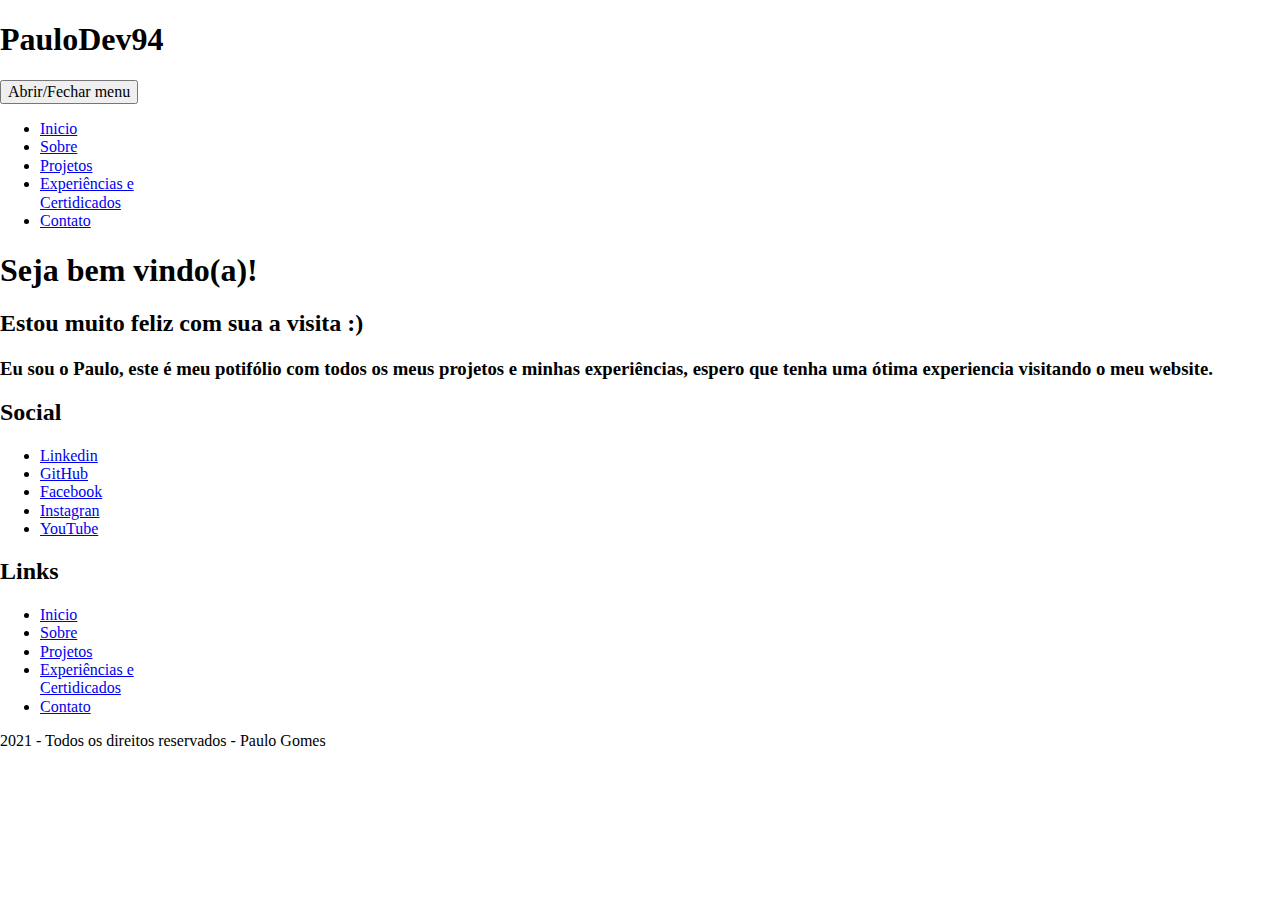
<file: portifolio/index.html>
<!DOCTYPE html>
<html lang="pt-br">
<head>
    <meta charset="UTF-8">
    <meta http-equiv="X-UA-Compatible" content="IE=edge">
    <meta name="viewport" content="width=device-width, initial-scale=1.0">
    <link rel="stylesheet" href="css/normalize.css">
    <title>Paulo Portifólio</title>
</head>
<body>
    <header class="cabecalho">
        <h1 class="logo">PauloDev94</h1> <!--Talvez mudar aqui-->
        <nav class="menu-principal">
            <button class="menu-principal__btn">Abrir/Fechar menu</button>
            <ul class="menu-principal__lista">
                <li><a class="menu-principal__item menu-principal__item--atual" href="index.html">Inicio</a></li>
                <li><a class="menu-principal__item" href="sobre.html">Sobre</a></li>
                <li><a class="menu-principal__item" href="projetos.html">Projetos</a></li>
                <li><a class="menu-principal__item" href="experiencia.html">Experiências e<br> Certidicados</a></a></li>
                <li><a class="menu-principal__item" href="contato.html">Contato</a></li>
            </ul>
        </nav>
    </header>
    <main>
        <header class="cabecalho-home">
            <h1 class="cabecalho-home__titulo">Seja bem vindo(a)!</h1>
            <h2 class="cabecalho-home__titulo">Estou muito feliz com sua a visita :)</h2>
            <h3>Eu sou o Paulo, este é meu potifólio com todos os meus projetos e minhas experiências, espero que tenha uma ótima experiencia visitando o meu website.</h3>
        </header>
 
    <footer class="rodape">
        <div class="rodape__linha-1">
            <div class="rodape__coluna">
                <h2 class="rodape__titulo">Social</h2>
                <ul class="rodape__lista-links">
                    <li><a class="rodape__lista-links__item" href="https://www.linkedin.com/in/paulo-gomes-5385ba17a/" target="_blank">Linkedin</a></li>
                    <li><a class="rodape__lista-links__item" href="https://github.com/paulo9405" target="_blank">GitHub</a></li>
                    <li><a class="rodape__lista-links__item" href="https://www.facebook.com/pauloricardo.ricardo.1428/" target="_blank">Facebook</a></li>
                    <li><a class="rodape__lista-links__item" href="https://www.instagram.com/paulo_bittencourt94/" target="_blank">Instagran</a></li>
                    <li><a class="rodape__lista-links__item" href="https://www.youtube.com/channel/UCt7IH75t17mGyOXv63Eyn9Q" target="_blank">YouTube</a></li>
                </ul>
            </div>
            <div class="rodape__coluna">
                <h2 class="rodape__titulo">Links</h2>
                <ul class="rodape__lista-links">
                    <li><a class="rodape__lista-links__item" href="index.html">Inicio</a></li>
                    <li><a class="rodape__lista-links__item" href="sobre.html">Sobre</a></li>
                    <li><a class="rodape__lista-links__item" href="projetos.html">Projetos</a></li>
                    <li><a class="rodape__lista-links__item" href="experiencia.html">Experiências e<br> Certidicados</a></a></li>
                    <li><a class="rodape__lista-links__item" href="contato.html">Contato</a></li>
                </ul>
            </div>
        </div>
        <div>
            2021 - Todos os direitos reservados - Paulo Gomes
        </div>
    </footer>
    
</body>
</html>
</file>
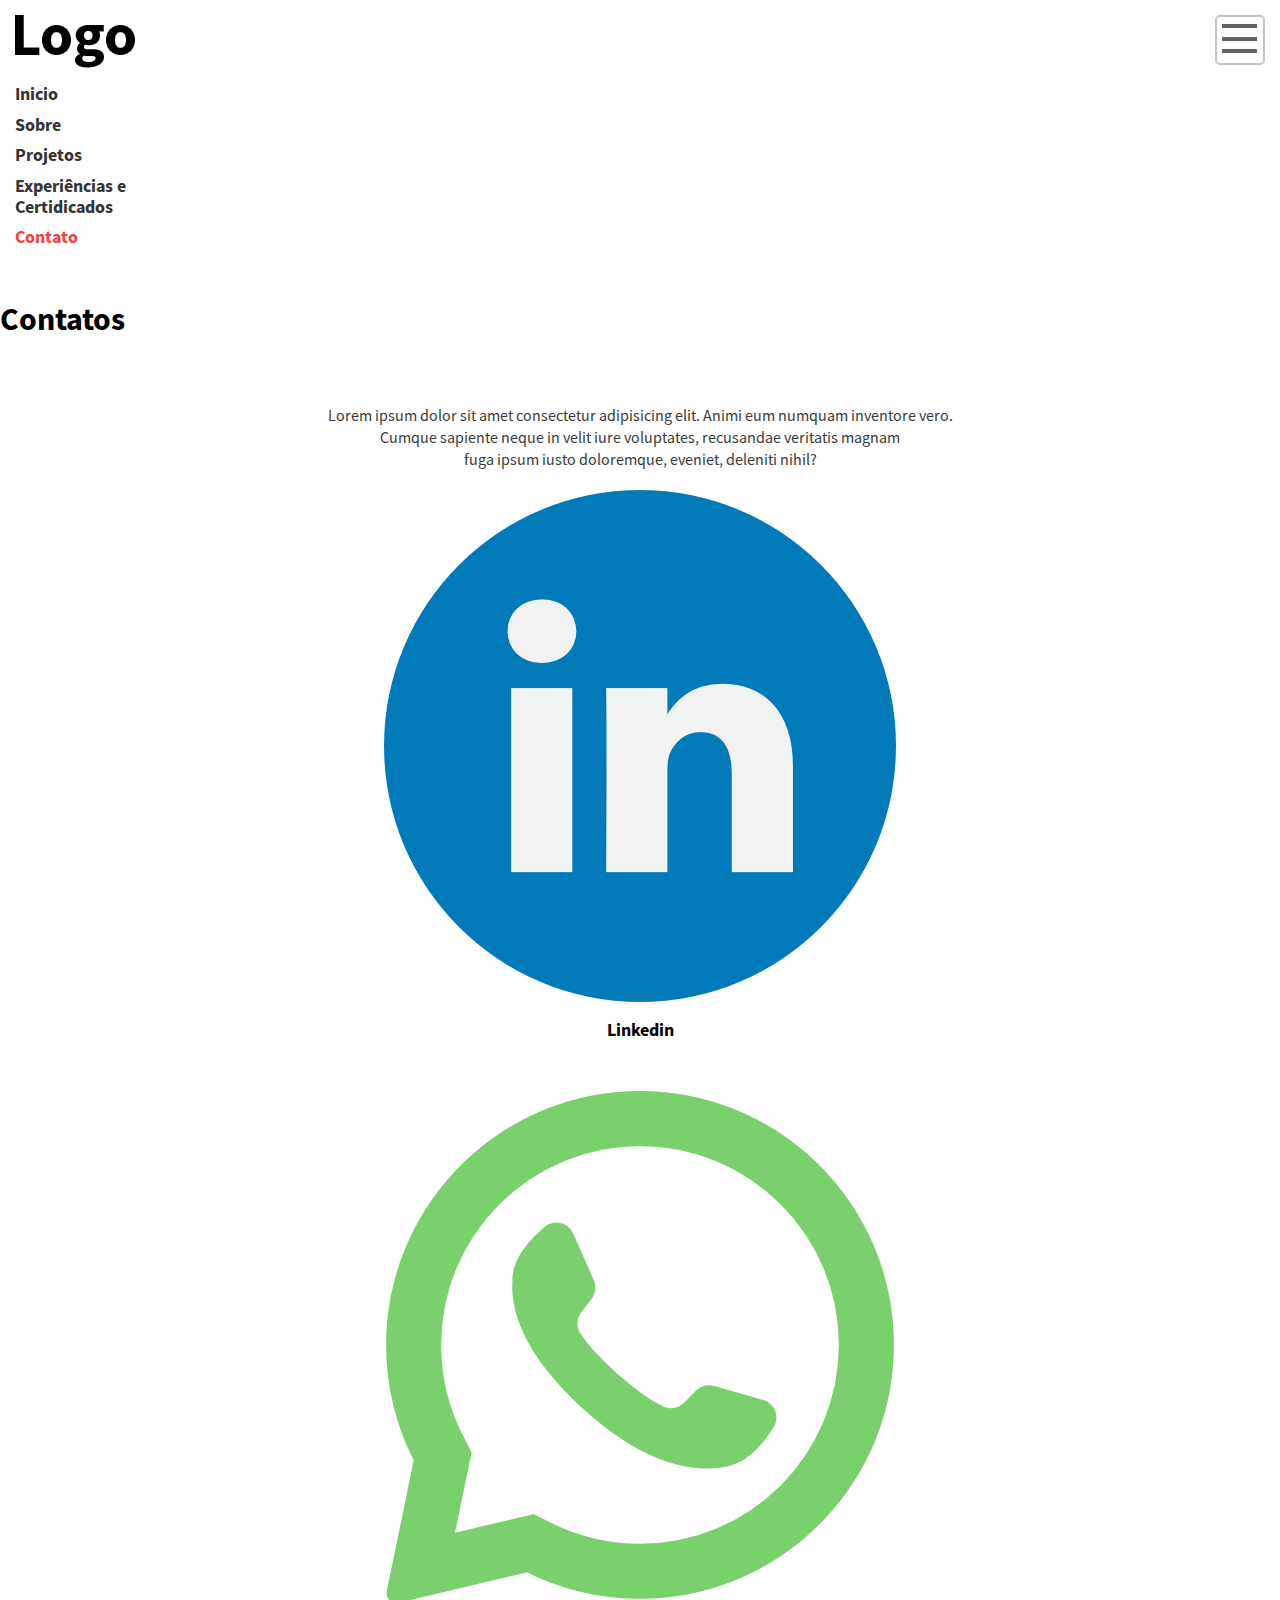
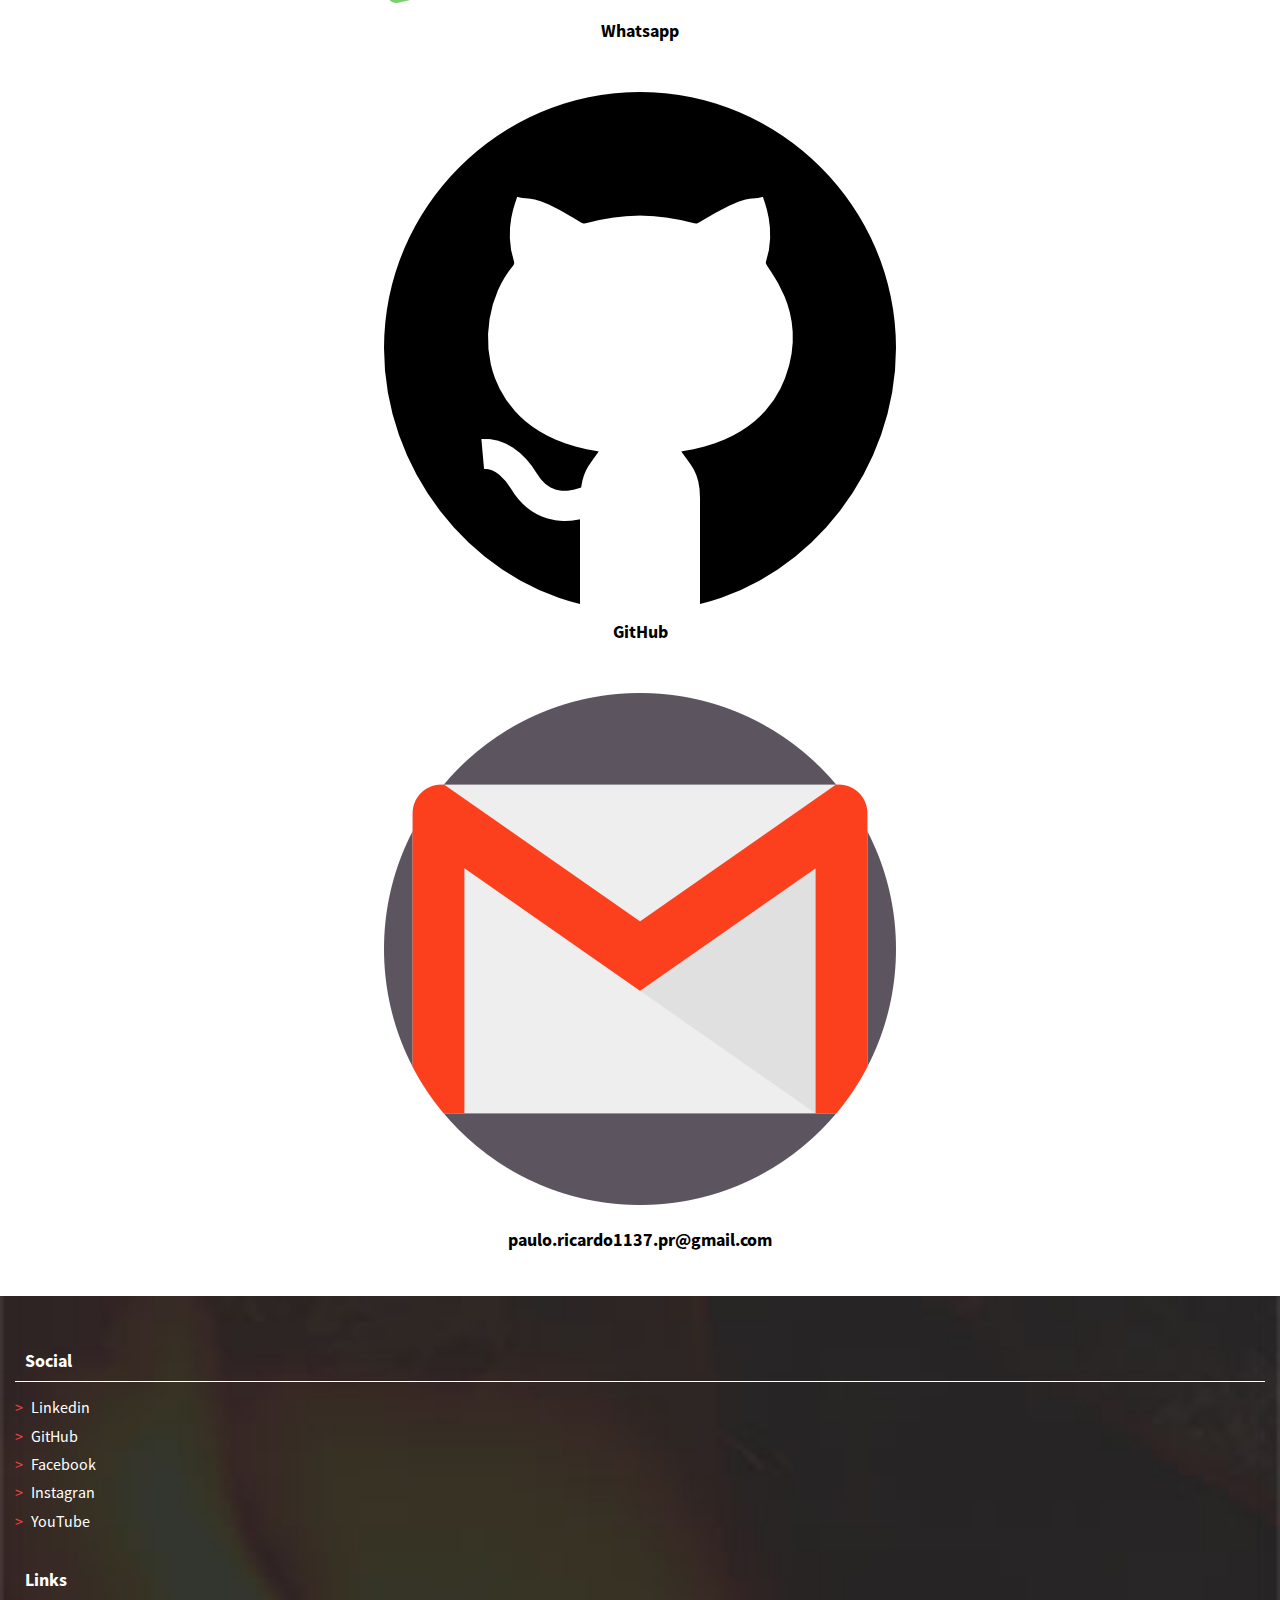
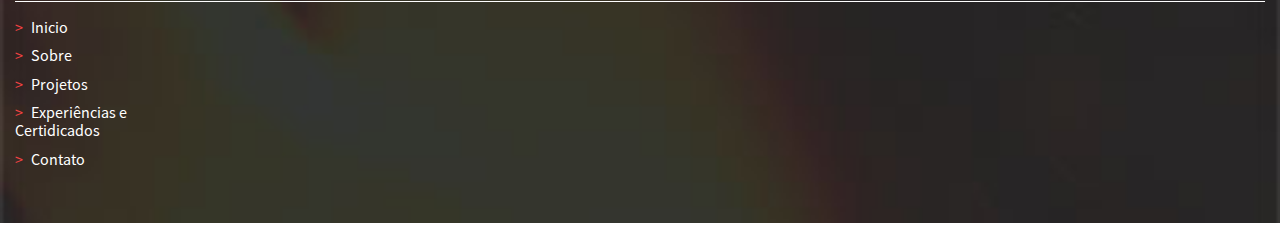
<file: portifolio/contato.html>
<!DOCTYPE html>
<html lang="pt-br">
<head>
    <meta charset="UTF-8">
    <meta http-equiv="X-UA-Compatible" content="IE=edge">
    <meta name="viewport" content="width=device-width, initial-scale=1.0">
    <link rel="stylesheet" href="css/style.css">
    <title>Paulo Portifólio</title>
</head>
<body>
    <header class="cabecalho">
        <a href="index.html" class="logo">PauloDev94</a> <!--Talvez mudar aqui-->
        <nav class="menu-principal">
            <button class="menu-principal__btn">Abrir/Fechar menu</button>
            <ul class="menu-principal__lista">
                <li><a class="menu-principal__item" href="index.html">Inicio</a></li>
                <li><a class="menu-principal__item" href="sobre.html">Sobre</a></li>
                <li><a class="menu-principal__item" href="projetos.html">Projetos</a></li>
                <li><a class="menu-principal__item" href="experiencia.html">Experiências e<br> Certidicados</a></a></li>
                <li><a class="menu-principal__item menu-principal__item--atual" href="contato.html">Contato</a></li>
            </ul>
        </nav>
    </header>

    <main>
        <h1>Contatos</h1>
    </main>

    <section class="pagina-conteudo text-center">
        <p>
            Lorem ipsum dolor sit amet consectetur adipisicing elit. Animi eum numquam inventore vero. <br>
            Cumque sapiente neque in velit iure voluptates, recusandae veritatis magnam <br>
            fuga ipsum iusto doloremque, eveniet, deleniti nihil? <br>
        </p>
        <nav>
            <ul class="lista-trabalhos">

                <li class="lista-trabalhos__item">
                    <a href="https://www.linkedin.com/in/paulo-gomes-5385ba17a/" target="_blank"">
                        <img class="img-regular" src="img/portfolio/miniaturas/linkedin.png" alt="Icone linkedin">
                        <h2 class="lista-trabalhos__titulo">Linkedin</h2>
                    </a>
                </li>

                <li class="lista-trabalhos__item">
                    <a href="https://api.whatsapp.com/send?phone=5538997258671" target="_blank">
                        <img class="img-regular" src="img/portfolio/miniaturas/whatsapp.png" alt="Icone whatsap">
                        <h2 class="lista-trabalhos__titulo">Whatsapp</h2>
                    </a>
                </li>

                <li class="lista-trabalhos__item">
                    <a href="https://github.com/paulo9405" target="_blank">
                        <img class="img-regular" src="img/portfolio/miniaturas/github.png" alt="Icone github">
                        <h2 class="lista-trabalhos__titulo">GitHub</h2>
                    </a>
                </li>
            </ul>
            <p href="#" target="_blank">
                <img class="img-regular" src="img/portfolio/miniaturas/gmail.png" alt="Icone gmail">
                <h2 class="lista-trabalhos__titulo">paulo.ricardo1137.pr@gmail.com</h2>
            </p>
        </nav>
    </section>

    <footer class="rodape">
        <div class="rodape__linha-1">
            <div class="rodape__coluna">
                <h2 class="rodape__titulo">Social</h2>
                <ul class="rodape__lista-links">
                    <li><a class="rodape__lista-links__item" href="https://www.linkedin.com/in/paulo-gomes-5385ba17a/" target="_blank">Linkedin</a></li>
                    <li><a class="rodape__lista-links__item" href="https://github.com/paulo9405" target="_blank">GitHub</a></li>
                    <li><a class="rodape__lista-links__item" href="https://www.facebook.com/pauloricardo.ricardo.1428/" target="_blank">Facebook</a></li>
                    <li><a class="rodape__lista-links__item" href="https://www.instagram.com/paulo_bittencourt94/" target="_blank">Instagran</a></li>
                    <li><a class="rodape__lista-links__item" href="https://www.youtube.com/channel/UCt7IH75t17mGyOXv63Eyn9Q" target="_blank">YouTube</a></li>
                </ul>
            </div>
            <div class="rodape__coluna">
                <h2 class="rodape__titulo">Links</h2>
                <ul class="rodape__lista-links">
                    <li><a class="rodape__lista-links__item" href="index.html">Inicio</a></li>
                    <li><a class="rodape__lista-links__item" href="sobre.html">Sobre</a></li>
                    <li><a class="rodape__lista-links__item" href="projetos.html">Projetos</a></li>
                    <li><a class="rodape__lista-links__item" href="experiencia.html">Experiências e<br> Certidicados</a></a></li>
                    <li><a class="rodape__lista-links__item" href="contato.html">Contato</a></li>
                </ul>
            </div>
        </div>
        <div>
            2021 - Todos os direitos reservados - Paulo Gomes
        </div>
    </footer>
    
</body>
</html>
</file>
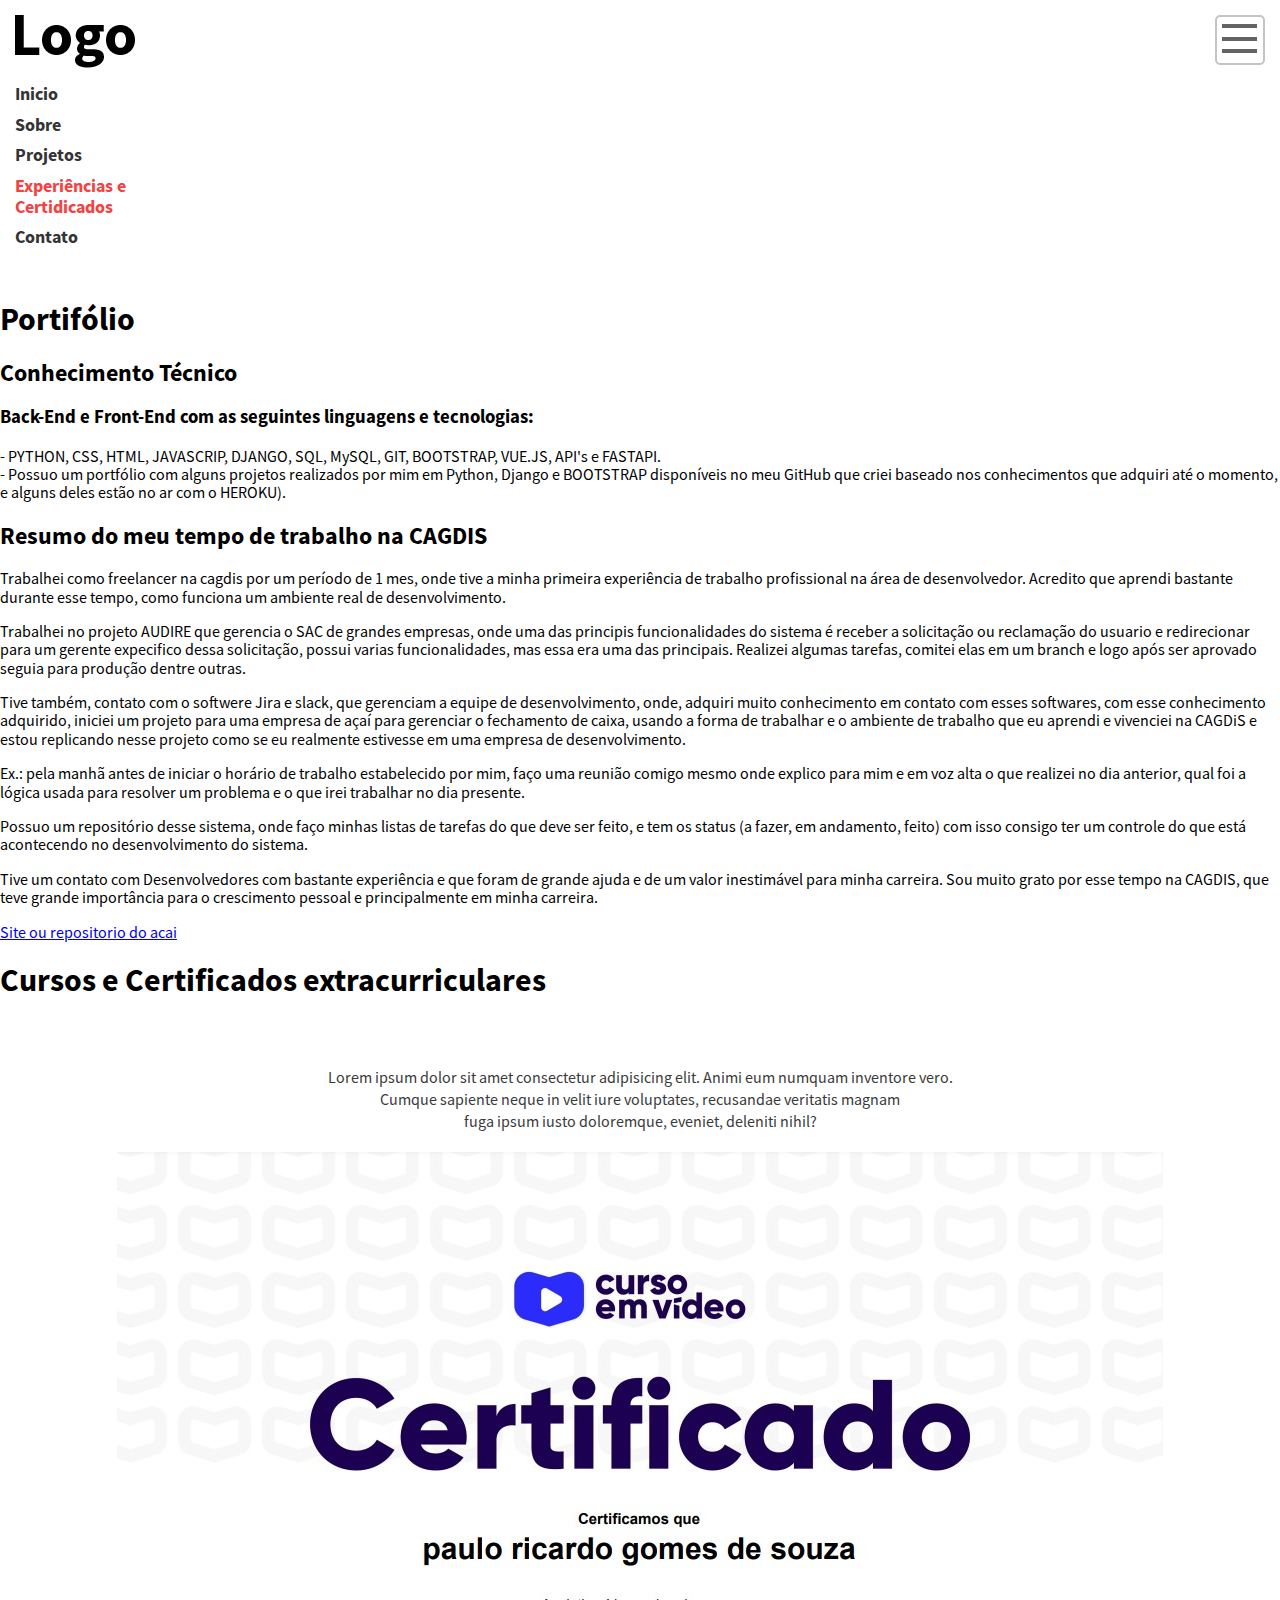
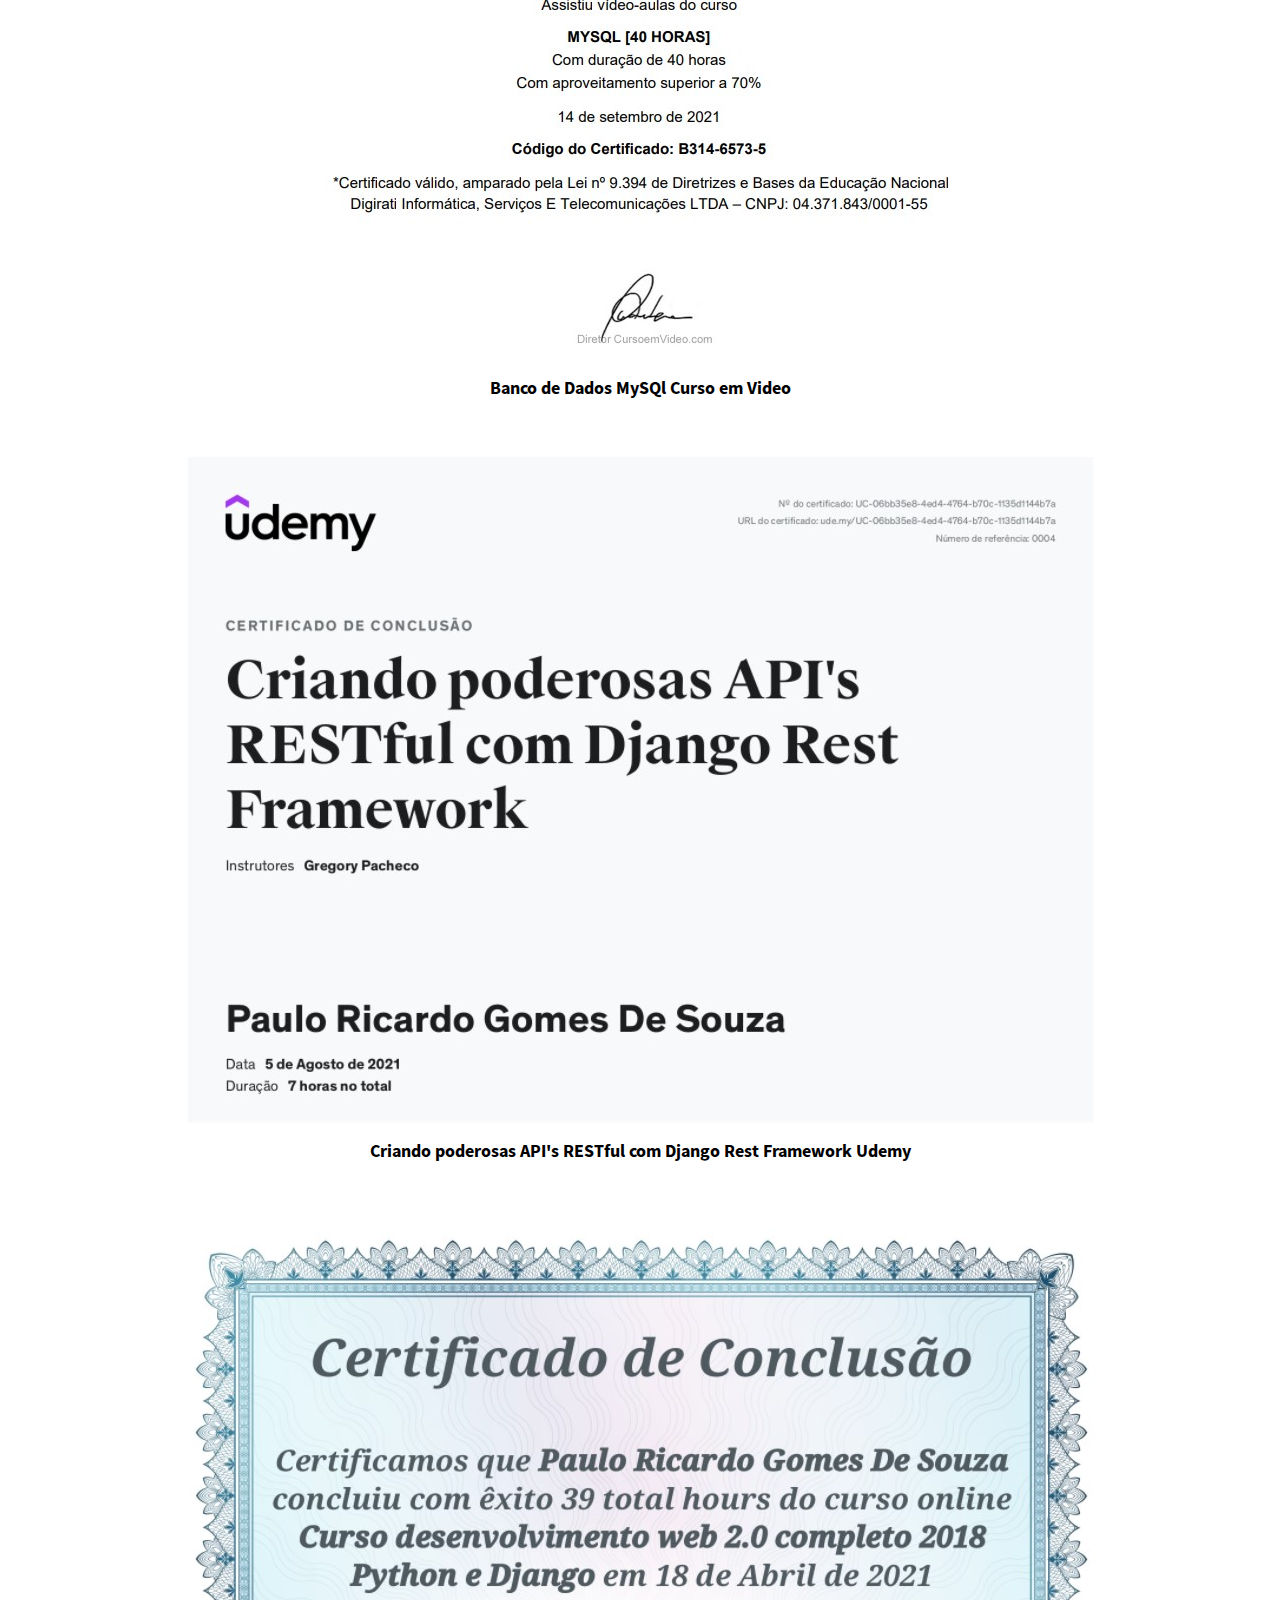
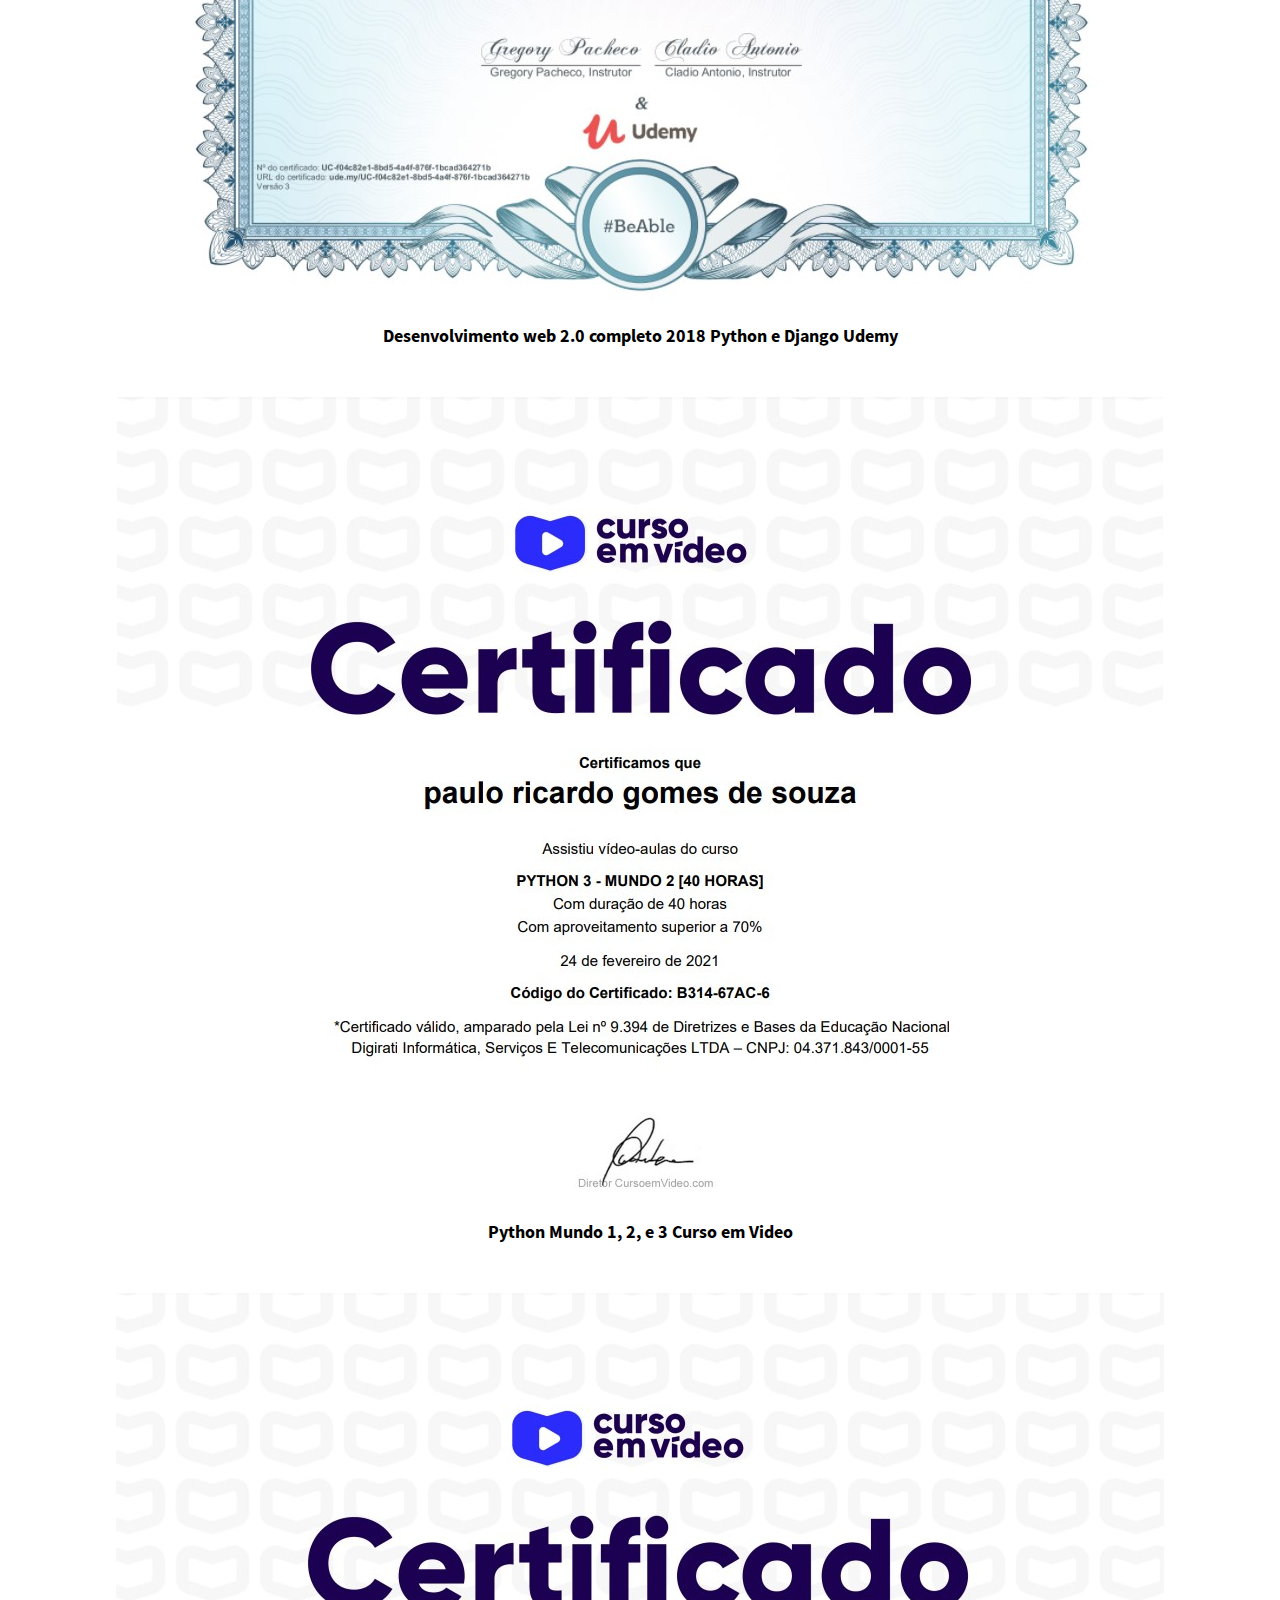
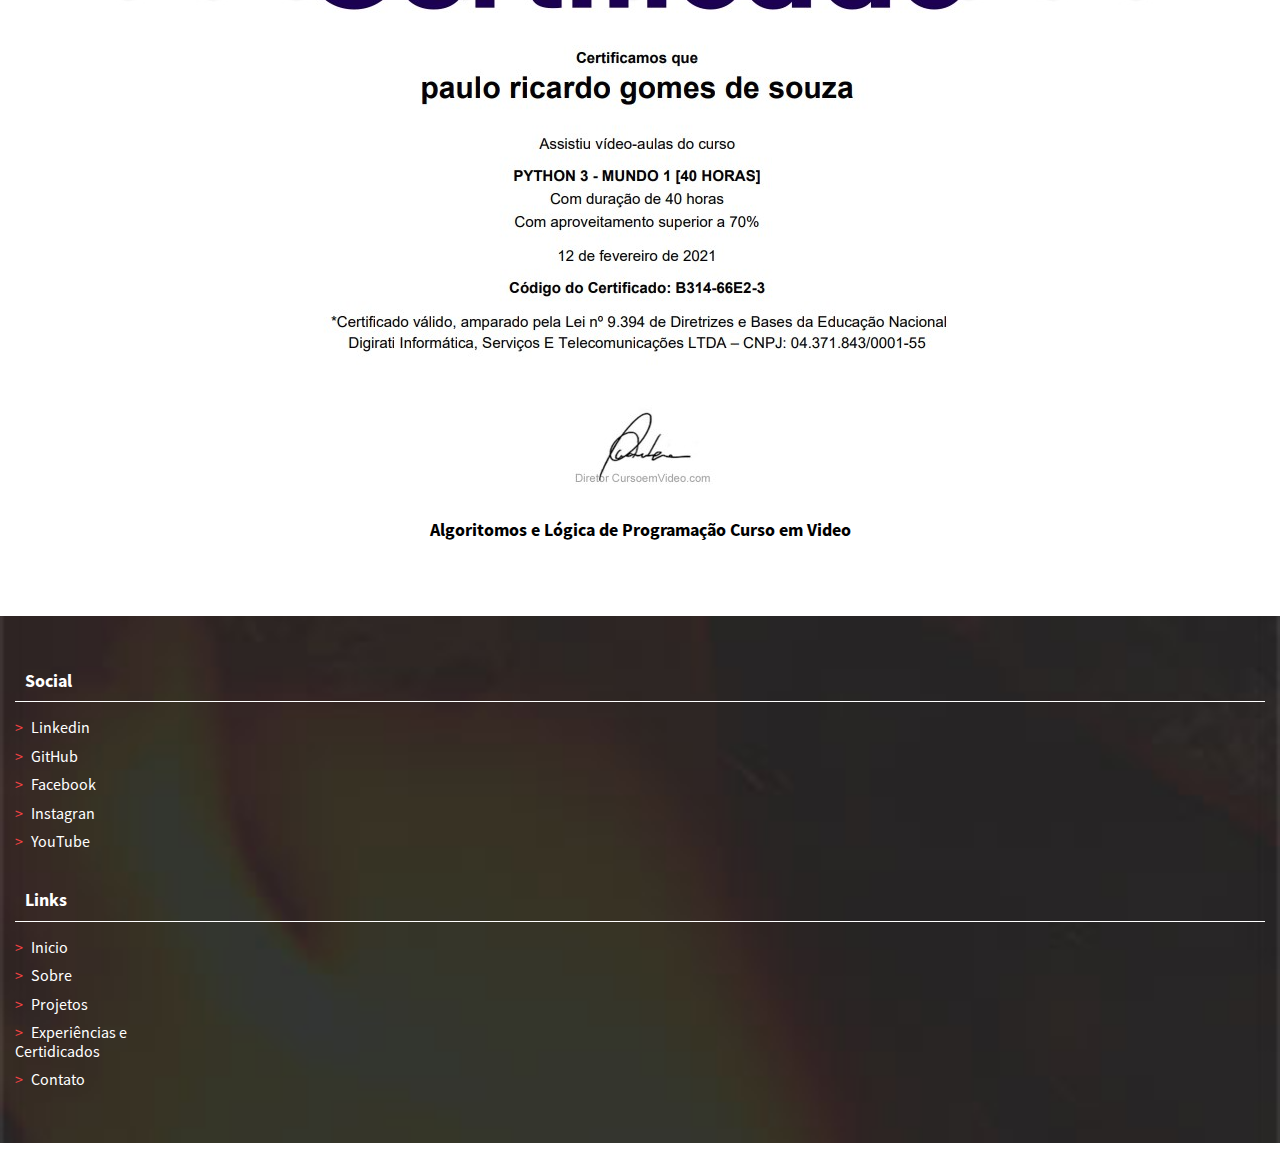
<file: portifolio/experiencia.html>
<!DOCTYPE html>
<html lang="pt-br">
<head>
    <meta charset="UTF-8">
    <meta http-equiv="X-UA-Compatible" content="IE=edge">
    <meta name="viewport" content="width=device-width, initial-scale=1.0">
    <link rel="stylesheet" href="css/style.css">
    <title>Paulo Portifólio</title>
</head>
<body>
    <header class="cabecalho">
        <a href="index.html" class="logo">PauloDev94</a> <!--Talvez mudar aqui-->
        <nav class="menu-principal">
            <button class="menu-principal__btn">Abrir/Fechar menu</button>
            <ul class="menu-principal__lista">
                <li><a class="menu-principal__item" href="index.html">Inicio</a></li>
                <li><a class="menu-principal__item" href="sobre.html">Sobre</a></li>
                <li><a class="menu-principal__item" href="projetos.html">Projetos</a></li>
                <li><a class="menu-principal__item menu-principal__item--atual" href="experiencia.html">Experiências e<br> Certidicados</a></li>
                <li><a class="menu-principal__item" href="contato.html">Contato</a></li>
            </ul>
        </nav>
    </header>

    <main>
        
    </main>
        <header>
            <h1>Portifólio</h1>
        </header>

        <section> 
            <h2>Conhecimento Técnico</h2>
            <p>
                <h3>Back-End e Front-End com as seguintes linguagens e tecnologias:</h3>
                - PYTHON, CSS, HTML, JAVASCRIP, DJANGO, SQL, MySQL, GIT, BOOTSTRAP, VUE.JS, API's e FASTAPI. <br>
                - Possuo um portfólio com alguns projetos realizados por mim em Python, Django e BOOTSTRAP disponíveis 
                no meu GitHub que criei baseado nos conhecimentos que adquiri até o momento, e alguns deles estão no ar
                com o HEROKU).
            </p>
        </section>

        <section>
            <h2>Resumo do meu tempo de trabalho na CAGDIS</h2>
            <p>
                Trabalhei como freelancer na cagdis por um período de 1 mes, onde tive a minha primeira experiência de
                trabalho profissional na área de desenvolvedor. Acredito que aprendi bastante durante esse tempo,
                como funciona um ambiente real de desenvolvimento.
            </p>

            <p>
                Trabalhei no projeto AUDIRE que gerencia o SAC de grandes empresas, onde uma das principis 
                funcionalidades do sistema é receber a solicitação ou reclamação do usuario e redirecionar para 
                um gerente expecifico dessa solicitação, possui varias funcionalidades, mas essa era uma das principais.
                Realizei algumas tarefas, comitei elas em um branch e logo após ser aprovado seguia para produção dentre outras. 
            </p>
                Tive também, contato com o softwere Jira e slack, que gerenciam a equipe de desenvolvimento, onde, adquiri muito
                conhecimento em contato com esses softwares, com esse conhecimento adquirido, iniciei um projeto para uma empresa 
                de açaí para gerenciar o fechamento de caixa, usando a forma de trabalhar e o ambiente de trabalho que eu aprendi
                e vivenciei na CAGDiS e estou replicando nesse projeto como se eu realmente estivesse em uma empresa de desenvolvimento.
            <p>
                Ex.: pela manhã antes de iniciar o horário de trabalho estabelecido por mim, faço uma reunião comigo mesmo onde explico 
                para mim e em voz alta o que realizei no dia anterior, qual foi a lógica usada para resolver um problema e o que irei
                trabalhar no dia presente.
            </p>
                Possuo um repositório desse sistema, onde faço minhas listas de tarefas do que deve ser feito, e tem os status (a fazer, em andamento, feito)
                com isso consigo ter um controle do que está acontecendo no desenvolvimento do sistema.
            <p>
                
            </p>
            <p>
                Tive um contato com Desenvolvedores com bastante experiência e que foram de grande ajuda e de um valor inestimável para minha carreira. 
                Sou muito grato por esse tempo na CAGDIS, que teve grande importância para o crescimento pessoal e principalmente em minha carreira.
            </p>
            <a href="#">Site ou repositorio do acai</a>
        </section>

        <header>
            <h1>Cursos e Certificados extracurriculares</h1>
        </header>

        <section class="pagina-conteudo text-center">
            <p>
                Lorem ipsum dolor sit amet consectetur adipisicing elit. Animi eum numquam inventore vero. <br>
                Cumque sapiente neque in velit iure voluptates, recusandae veritatis magnam <br>
                fuga ipsum iusto doloremque, eveniet, deleniti nihil? <br>
            </p>
            <nav>
                <ul class="lista-trabalhos">

                    <li class="lista-trabalhos__item">
                        <a href="img/portfolio/mysql.jpg">
                            <img class="img-regular" src="img/portfolio/miniaturas/mysql.jpg" alt="Certificado db">
                            <h2 class="lista-trabalhos__titulo">Banco de Dados MySQl Curso em Video</h2>
                        </a>
                    </li>

                    <li class="lista-trabalhos__item">
                        <a href="img/portfolio/api-drf.jpg">
                            <img class="img-regular" src="img/portfolio/miniaturas/api-drf.jpg" alt="Certificado DRF">
                            <h2 class="lista-trabalhos__titulo">Criando poderosas API's RESTful com Django Rest Framework Udemy</h2>
                        </a>
                    </li>

                    <li class="lista-trabalhos__item">
                        <a href="img/portfolio/dev-web.jpg">
                            <img class="img-regular" src="img/portfolio/miniaturas/dev-web.jpg" alt="Certificado Dev web">
                            <h2 class="lista-trabalhos__titulo">Desenvolvimento web 2.0 completo 2018 Python e Django Udemy</h2>
                        </a>
                    </li>

                    <li class="lista-trabalhos__item">
                        <a href="img/portfolio/python-2.jpg">
                            <img class="img-regular" src="img/portfolio/miniaturas/python-2.jpg" alt="Certificado Python">
                            <h2 class="lista-trabalhos__titulo">Python Mundo 1, 2, e 3 Curso em Video</h2>
                        </a>
                    </li>

                    <li class="lista-trabalhos__item">
                        <a href="img/portfolio/algoritmo.jpg">
                            <img class="img-regular" src="img/portfolio/miniaturas/algoritmo.jpg" alt="Certificado Algoritimo">
                            <h2 class="lista-trabalhos__titulo">Algoritomos e Lógica de Programação Curso em Video</h2>
                        </a>
                    </li>
                </ul>
            </nav>
        </section>

        <footer class="rodape">
            <div class="rodape__linha-1">
                <div class="rodape__coluna">
                    <h2 class="rodape__titulo">Social</h2>
                    <ul class="rodape__lista-links">
                        <li><a class="rodape__lista-links__item" href="https://www.linkedin.com/in/paulo-gomes-5385ba17a/" target="_blank">Linkedin</a></li>
                        <li><a class="rodape__lista-links__item" href="https://github.com/paulo9405" target="_blank">GitHub</a></li>
                        <li><a class="rodape__lista-links__item" href="https://www.facebook.com/pauloricardo.ricardo.1428/" target="_blank">Facebook</a></li>
                        <li><a class="rodape__lista-links__item" href="https://www.instagram.com/paulo_bittencourt94/" target="_blank">Instagran</a></li>
                        <li><a class="rodape__lista-links__item" href="https://www.youtube.com/channel/UCt7IH75t17mGyOXv63Eyn9Q" target="_blank">YouTube</a></li>
                    </ul>
                </div>
                <div class="rodape__coluna">
                    <h2 class="rodape__titulo">Links</h2>
                    <ul class="rodape__lista-links">
                        <li><a class="rodape__lista-links__item" href="index.html">Inicio</a></li>
                        <li><a class="rodape__lista-links__item" href="sobre.html">Sobre</a></li>
                        <li><a class="rodape__lista-links__item" href="projetos.html">Projetos</a></li>
                        <li><a class="rodape__lista-links__item" href="experiencia.html">Experiências e<br> Certidicados</a></a></li>
                        <li><a class="rodape__lista-links__item" href="contato.html">Contato</a></li>
                    </ul>
                </div>
            </div>
            <div>
                2021 - Todos os direitos reservados - Paulo Gomes
            </div>
        </footer>
    
</body>
</html>
</file>
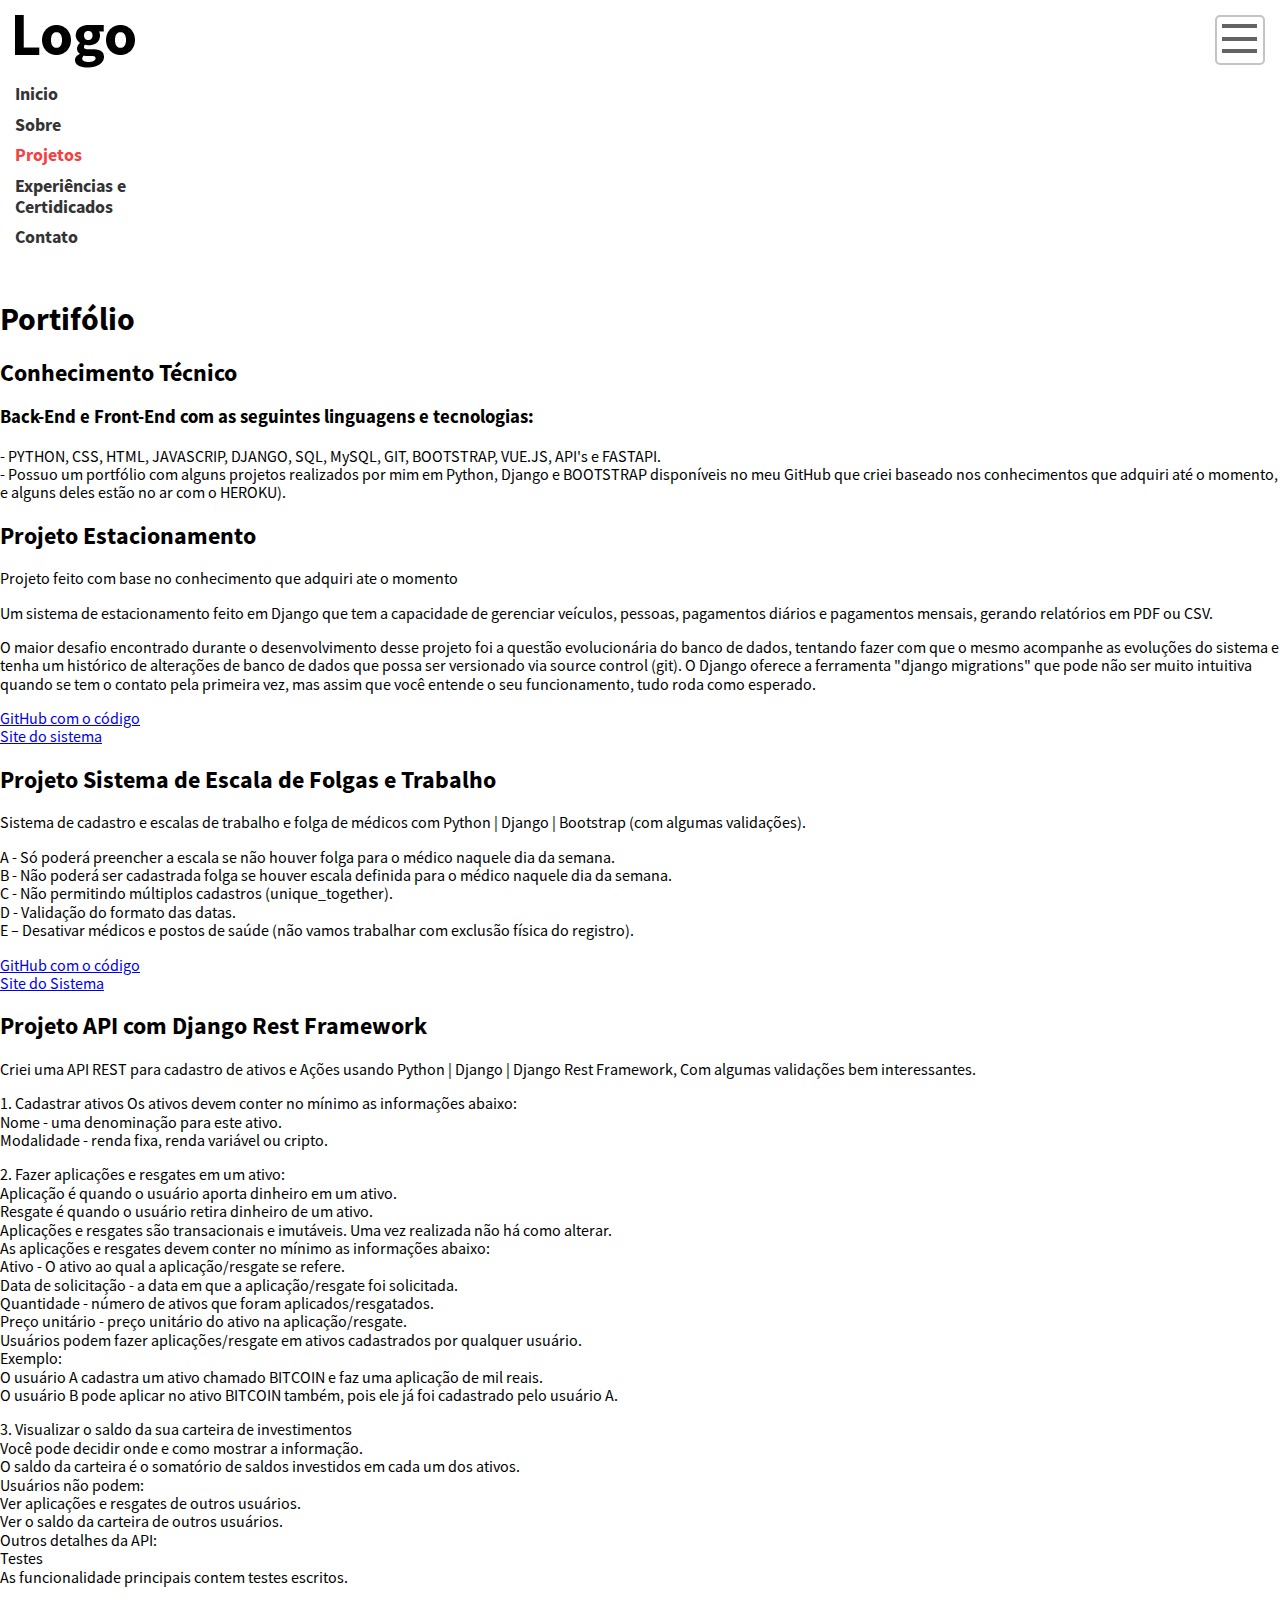
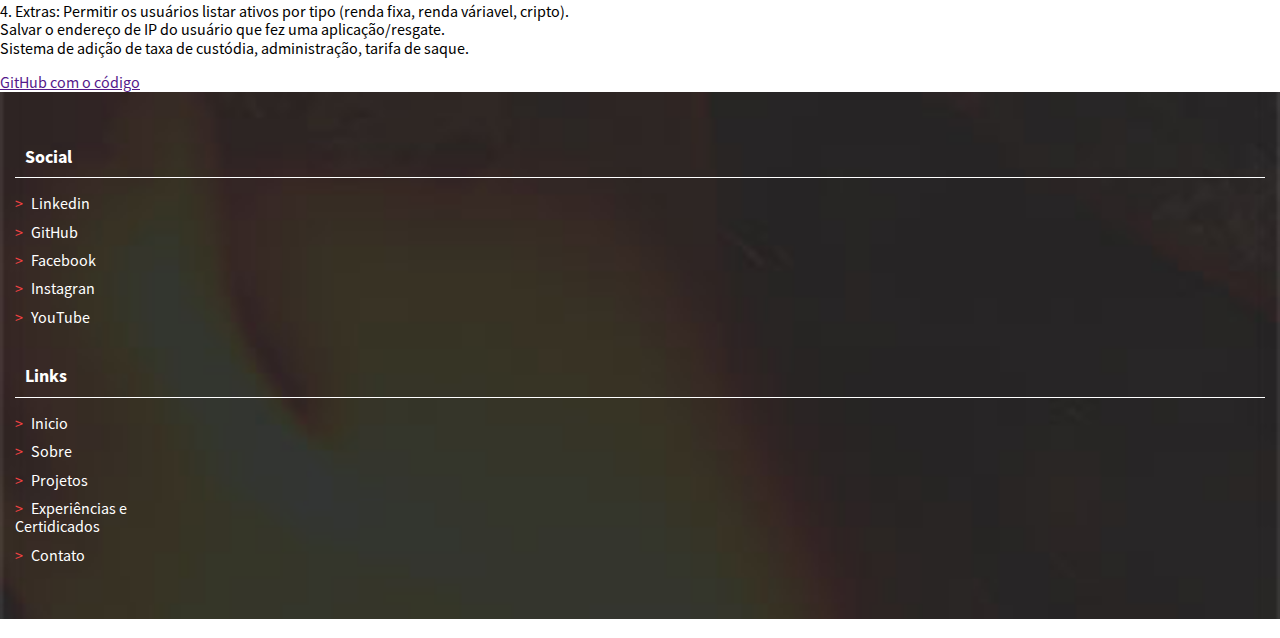
<file: portifolio/projetos.html>
<!DOCTYPE html>
<html lang="pt-br">
<head>
    <meta charset="UTF-8">
    <meta http-equiv="X-UA-Compatible" content="IE=edge">
    <meta name="viewport" content="width=device-width, initial-scale=1.0">
    <link rel="stylesheet" href="css/style.css">
    <title>Paulo Portifólio</title>
</head>
<body>
    <header class="cabecalho">
        <a href="index.html" class="logo">PauloDev94</a> <!--Talvez mudar aqui-->
        <nav class="menu-principal">
            <button class="menu-principal__btn">Abrir/Fechar menu</button>
            <ul class="menu-principal__lista">
                <li><a class="menu-principal__item" href="index.html">Inicio</a></li>
                <li><a class="menu-principal__item" href="sobre.html">Sobre</a></li>
                <li><a class="menu-principal__item menu-principal__item--atual" href="projetos.html">Projetos</a></li>
                <li><a class="menu-principal__item" href="experiencia.html">Experiências e<br> Certidicados</a></a></li>
                <li><a class="menu-principal__item" href="contato.html">Contato</a></li>
            </ul>
        </nav>
    </header>

    <main>
        
    </main>
        <header>
            <h1>Portifólio</h1>
        </header>
        <section> 
            <h2>Conhecimento Técnico</h2>
            <p>
                <h3>Back-End e Front-End com as seguintes linguagens e tecnologias:</h3>
                - PYTHON, CSS, HTML, JAVASCRIP, DJANGO, SQL, MySQL, GIT, BOOTSTRAP, VUE.JS, API's e FASTAPI. <br>
                - Possuo um portfólio com alguns projetos realizados por mim em Python, Django e BOOTSTRAP disponíveis 
                no meu GitHub que criei baseado nos conhecimentos que adquiri até o momento, e alguns deles estão no ar
                com o HEROKU).
            </p>
        </section>

        <section> <!--seção Projeto estacionamento-->
            <h2>Projeto Estacionamento</h2>
            <p>
                Projeto feito com base no conhecimento que adquiri ate o momento
            </p>
            <p>
                Um sistema de estacionamento feito em Django que tem a capacidade de gerenciar veículos, pessoas,
                pagamentos diários e pagamentos mensais, gerando relatórios em PDF ou CSV.
            </p>
            <p>
                O maior desafio encontrado durante o desenvolvimento desse projeto foi a questão evolucionária do banco de dados, 
                tentando fazer com que o mesmo acompanhe as evoluções do sistema e tenha um histórico de alterações de banco de 
                dados que possa ser versionado via source control (git). O Django oferece a ferramenta "django migrations" que pode 
                não ser muito intuitiva quando se tem o contato pela primeira vez, mas assim que você entende o seu funcionamento,
                tudo roda como esperado.
            </p>
            <a href="https://github.com/paulo9405/estacionamento2">GitHub com o código</a> <br>
            <a href="http://estacionamento95.herokuapp.com/">Site do sistema</a>    
        </section> <!--Fim seção Projeto estacionamento-->

        <section><!--seção escalas-->
            <h2>Projeto Sistema de Escala de Folgas e Trabalho</h2>
            <p>
                Sistema de cadastro e escalas de trabalho e folga de médicos com Python | Django | Bootstrap (com algumas validações).
            </p>
            <p>
                A - Só poderá preencher a escala se não houver folga para o médico naquele dia da semana. <br>
                B - Não poderá ser cadastrada folga se houver escala definida para o  médico naquele dia da semana. <br>
                C - Não permitindo múltiplos cadastros (unique_together). <br>
                D - Validação do formato das datas. <br>
                E – Desativar médicos e postos de saúde (não vamos trabalhar com exclusão  física  do registro). <br>
            </p>
            <a href="https://github.com/paulo9405/escala_de_folgas_Django">GitHub com o código</a> <br>
            <a href="https://escala94.herokuapp.com/sistema/">Site do Sistema</a>
        </section> <!--Fim seção escalas-->

        <section><!--seção RestApi-->
            <h2>Projeto API com Django Rest Framework</h2>
            <p>
                Criei uma API REST para cadastro de ativos e Ações usando Python | Django | Django Rest Framework,
                Com algumas validações bem interessantes.
            </p>
            <p>
                1. Cadastrar ativos 
                Os ativos devem conter no mínimo as informações abaixo: <br>
                Nome - uma denominação para este ativo. <br>
                Modalidade - renda fixa, renda variável ou cripto.
            </p>
            <p>
                2. Fazer aplicações e resgates em um ativo: <br> 
                Aplicação é quando o usuário aporta dinheiro em um ativo. <br>
                Resgate é quando o usuário retira dinheiro de um ativo. <br>
                Aplicações e resgates são transacionais e imutáveis. Uma vez realizada não há como alterar. <br>
                As aplicações e resgates devem conter no mínimo as informações abaixo: <br>
                Ativo - O ativo ao qual a aplicação/resgate se refere. <br>
                Data de solicitação - a data em que a aplicação/resgate foi solicitada. <br>
                Quantidade - número de ativos que foram aplicados/resgatados. <br>
                Preço unitário - preço unitário do ativo na aplicação/resgate. <br>
                Usuários podem fazer aplicações/resgate em ativos cadastrados por qualquer usuário. <br>
                Exemplo: <br>
                O usuário A cadastra um ativo chamado BITCOIN e faz uma aplicação de mil reais. <br>
                O usuário B pode aplicar no ativo BITCOIN também, pois ele já foi cadastrado pelo usuário A. 
            </p>
            <p>
                3. Visualizar o saldo da sua carteira de investimentos <br>
                Você pode decidir onde e como mostrar a informação. <br>
                O saldo da carteira é o somatório de saldos investidos em cada um dos ativos. <br>
                Usuários não podem: <br>
                Ver aplicações e resgates de outros usuários. <br>
                Ver o saldo da carteira de outros usuários. <br>
                Outros detalhes da API: <br>
                Testes <br>
                As funcionalidade principais contem testes escritos.
            </p>
            <p>
                4. Extras:
                Permitir os usuários listar ativos por tipo (renda fixa, renda váriavel, cripto). <br>
                Salvar o endereço de IP do usuário que fez uma aplicação/resgate. <br>
                Sistema de  adição de taxa de custódia, administração, tarifa de saque. 
            </p>
            <a href="">GitHub com o código</a>
        </section><!--Fim da seção RestApi-->

        <footer class="rodape">
            <div class="rodape__linha-1">
                <div class="rodape__coluna">
                    <h2 class="rodape__titulo">Social</h2>
                    <ul class="rodape__lista-links">
                        <li><a class="rodape__lista-links__item" href="https://www.linkedin.com/in/paulo-gomes-5385ba17a/" target="_blank">Linkedin</a></li>
                        <li><a class="rodape__lista-links__item" href="https://github.com/paulo9405" target="_blank">GitHub</a></li>
                        <li><a class="rodape__lista-links__item" href="https://www.facebook.com/pauloricardo.ricardo.1428/" target="_blank">Facebook</a></li>
                        <li><a class="rodape__lista-links__item" href="https://www.instagram.com/paulo_bittencourt94/" target="_blank">Instagran</a></li>
                        <li><a class="rodape__lista-links__item" href="https://www.youtube.com/channel/UCt7IH75t17mGyOXv63Eyn9Q" target="_blank">YouTube</a></li>
                    </ul>
                </div>
                <div class="rodape__coluna">
                    <h2 class="rodape__titulo">Links</h2>
                    <ul class="rodape__lista-links">
                        <li><a class="rodape__lista-links__item" href="index.html">Inicio</a></li>
                        <li><a class="rodape__lista-links__item" href="sobre.html">Sobre</a></li>
                        <li><a class="rodape__lista-links__item" href="projetos.html">Projetos</a></li>
                        <li><a class="rodape__lista-links__item" href="experiencia.html">Experiências e<br> Certidicados</a></a></li>
                        <li><a class="rodape__lista-links__item" href="contato.html">Contato</a></li>
                    </ul>
                </div>
            </div>
            <div>
                2021 - Todos os direitos reservados - Paulo Gomes
            </div>
        </footer>
    
</body>
</html>
</file>
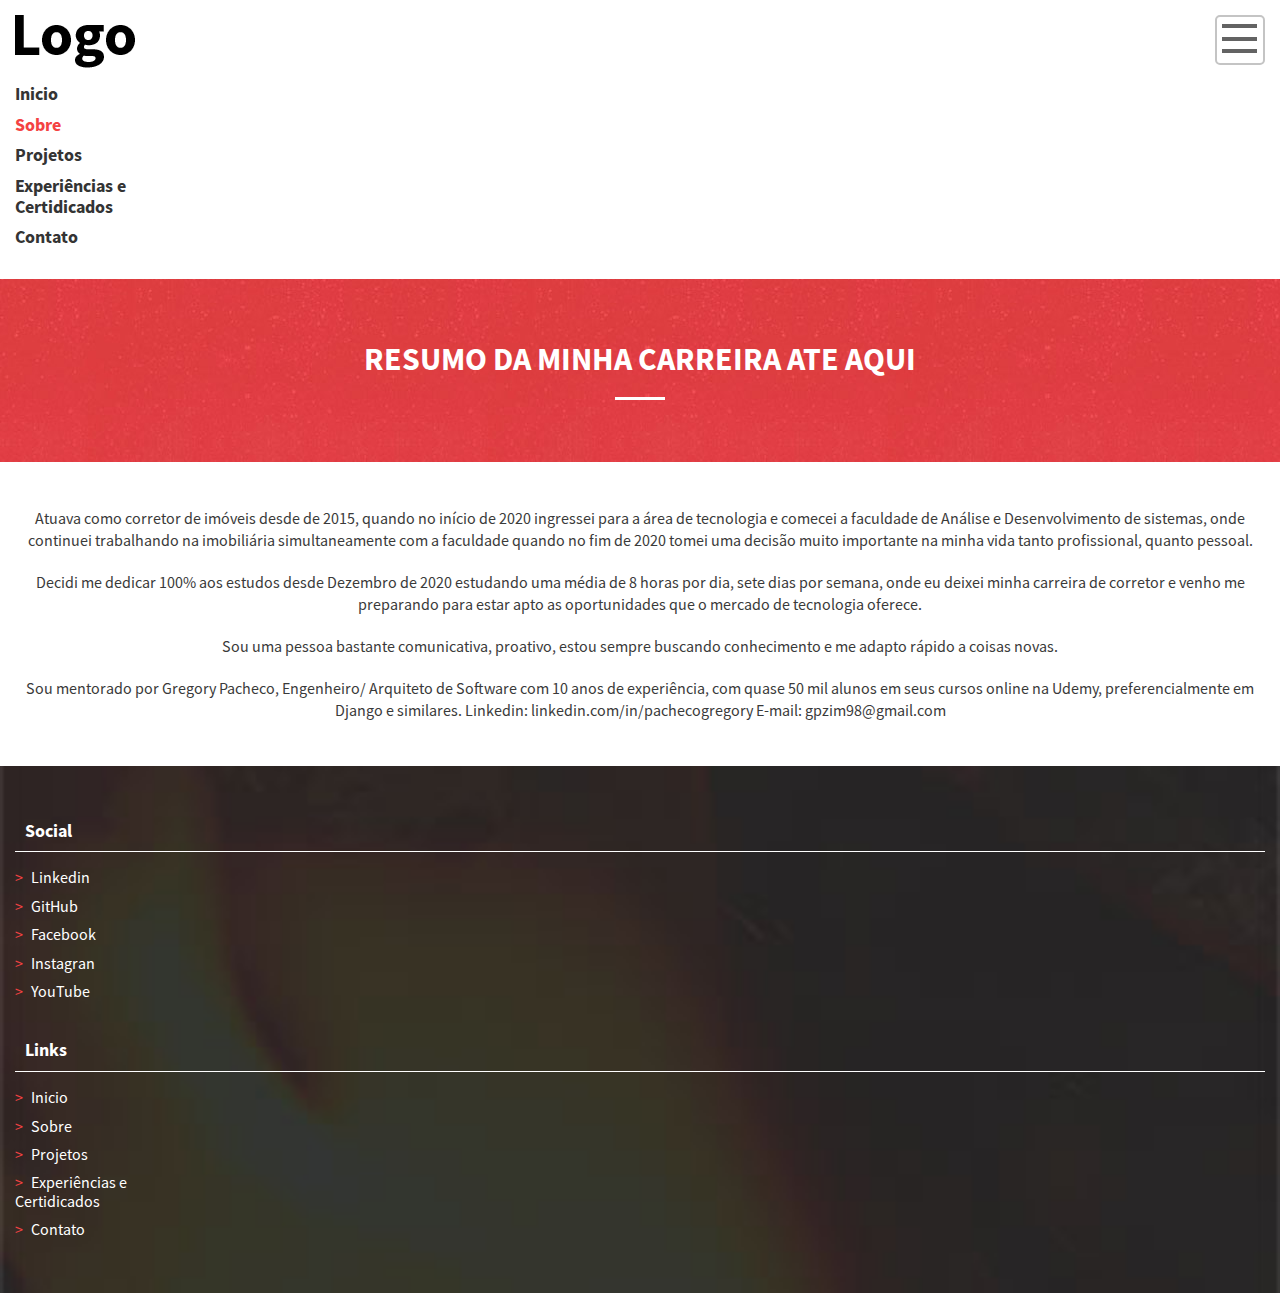
<file: portifolio/sobre.html>
<!DOCTYPE html>
<html lang="pt-br">
<head>
    <meta charset="UTF-8">
    <meta http-equiv="X-UA-Compatible" content="IE=edge">
    <meta name="viewport" content="width=device-width, initial-scale=1.0">
    <link rel="stylesheet" href="css/style.css">
    <title>Paulo Portifólio</title>
</head>
<body>
    <header class="cabecalho">
        <a href="index.html" class="logo">PauloDev94</a> <!--Talvez mudar aqui-->
        <nav class="menu-principal">
            <button class="menu-principal__btn">Abrir/Fechar menu</button>
            <ul class="menu-principal__lista">
                <li><a class="menu-principal__item" href="index.html">Inicio</a></li>
                <li><a class="menu-principal__item menu-principal__item--atual" href="sobre.html">Sobre</a></li>
                <li><a class="menu-principal__item" href="projetos.html">Projetos</a></li>
                <li><a class="menu-principal__item" href="experiencia.html">Experiências e<br> Certidicados</a></a></li>
                <li><a class="menu-principal__item" href="contato.html">Contato</a></li>
            </ul>
        </nav>
    </header>

    <main>
        <article>
            <header class="pagina-cabecalho">
                <h1 class="pagina-cabecalho__titulo">Resumo da minha carreira ate aqui</h1>
            </header>
            <section class="pagina-conteudo text-center">
                <p>Atuava como corretor de imóveis desde de 2015, quando no início de 2020 ingressei para a área de tecnologia
                    e comecei a faculdade de Análise e Desenvolvimento de sistemas, onde continuei trabalhando na imobiliária
                    simultaneamente com a faculdade quando no fim de 2020 tomei uma decisão muito importante na minha vida
                    tanto profissional, quanto pessoal.
                </p>
                <p>Decidi me dedicar 100% aos estudos desde Dezembro de 2020 estudando uma média de 8 horas por dia, 
                    sete dias por semana, onde eu deixei minha carreira de corretor e venho me preparando para estar 
                    apto as oportunidades que o mercado de tecnologia oferece.
                </p>
                <p>
                    Sou uma pessoa bastante comunicativa, proativo, estou sempre buscando conhecimento e me adapto rápido a coisas novas.
                </p>
                <p>Sou mentorado por Gregory Pacheco, Engenheiro/ Arquiteto de Software com 10 anos de experiência,
                    com quase 50 mil alunos em seus cursos online na Udemy, preferencialmente em Django e similares.
                    Linkedin: linkedin.com/in/pachecogregory
                    E-mail: gpzim98@gmail.com
                </p>
            </section>
        </article>
    </main>
    <footer class="rodape">
        <div class="rodape__linha-1">
            <div class="rodape__coluna">
                <h2 class="rodape__titulo">Social</h2>
                <ul class="rodape__lista-links">
                    <li><a class="rodape__lista-links__item" href="https://www.linkedin.com/in/paulo-gomes-5385ba17a/" target="_blank">Linkedin</a></li>
                    <li><a class="rodape__lista-links__item" href="https://github.com/paulo9405" target="_blank">GitHub</a></li>
                    <li><a class="rodape__lista-links__item" href="https://www.facebook.com/pauloricardo.ricardo.1428/" target="_blank">Facebook</a></li>
                    <li><a class="rodape__lista-links__item" href="https://www.instagram.com/paulo_bittencourt94/" target="_blank">Instagran</a></li>
                    <li><a class="rodape__lista-links__item" href="https://www.youtube.com/channel/UCt7IH75t17mGyOXv63Eyn9Q" target="_blank">YouTube</a></li>
                </ul>
            </div>
            <div class="rodape__coluna">
                <h2 class="rodape__titulo">Links</h2>
                <ul class="rodape__lista-links">
                    <li><a class="rodape__lista-links__item" href="index.html">Inicio</a></li>
                    <li><a class="rodape__lista-links__item" href="sobre.html">Sobre</a></li>
                    <li><a class="rodape__lista-links__item" href="projetos.html">Projetos</a></li>
                    <li><a class="rodape__lista-links__item" href="experiencia.html">Experiências e<br> Certidicados</a></a></li>
                    <li><a class="rodape__lista-links__item" href="contato.html">Contato</a></li>
                </ul>
            </div>
        </div>
        <div>
            2021 - Todos os direitos reservados - Paulo Gomes
        </div>
    </footer>
    
</body>
</html>
</file>
<file: portifolio/css/style.css>
@charset "UTF-8";
/*! normalize.css v8.0.1 | MIT License | github.com/necolas/normalize.css */
/* Document
   ========================================================================== */
/**
 * 1. Correct the line height in all browsers.
 * 2. Prevent adjustments of font size after orientation changes in iOS.
 */
html {
  line-height: 1.15;
  /* 1 */
  -webkit-text-size-adjust: 100%;
  /* 2 */ }

/* Sections
     ========================================================================== */
/**
   * Remove the margin in all browsers.
   */
body {
  margin: 0; }

/**
   * Render the `main` element consistently in IE.
   */
main {
  display: block; }

/**
   * Correct the font size and margin on `h1` elements within `section` and
   * `article` contexts in Chrome, Firefox, and Safari.
   */
h1 {
  font-size: 2em;
  margin: 0.67em 0; }

/* Grouping content
     ========================================================================== */
/**
   * 1. Add the correct box sizing in Firefox.
   * 2. Show the overflow in Edge and IE.
   */
hr {
  box-sizing: content-box;
  /* 1 */
  height: 0;
  /* 1 */
  overflow: visible;
  /* 2 */ }

/**
   * 1. Correct the inheritance and scaling of font size in all browsers.
   * 2. Correct the odd `em` font sizing in all browsers.
   */
pre {
  font-family: monospace, monospace;
  /* 1 */
  font-size: 1em;
  /* 2 */ }

/* Text-level semantics
     ========================================================================== */
/**
   * Remove the gray background on active links in IE 10.
   */
a {
  background-color: transparent; }

/**
   * 1. Remove the bottom border in Chrome 57-
   * 2. Add the correct text decoration in Chrome, Edge, IE, Opera, and Safari.
   */
abbr[title] {
  border-bottom: none;
  /* 1 */
  text-decoration: underline;
  /* 2 */
  text-decoration: underline dotted;
  /* 2 */ }

/**
   * Add the correct font weight in Chrome, Edge, and Safari.
   */
b,
strong {
  font-weight: bolder; }

/**
   * 1. Correct the inheritance and scaling of font size in all browsers.
   * 2. Correct the odd `em` font sizing in all browsers.
   */
code,
kbd,
samp {
  font-family: monospace, monospace;
  /* 1 */
  font-size: 1em;
  /* 2 */ }

/**
   * Add the correct font size in all browsers.
   */
small {
  font-size: 80%; }

/**
   * Prevent `sub` and `sup` elements from affecting the line height in
   * all browsers.
   */
sub,
sup {
  font-size: 75%;
  line-height: 0;
  position: relative;
  vertical-align: baseline; }

sub {
  bottom: -0.25em; }

sup {
  top: -0.5em; }

/* Embedded content
     ========================================================================== */
/**
   * Remove the border on images inside links in IE 10.
   */
img {
  border-style: none; }

/* Forms
     ========================================================================== */
/**
   * 1. Change the font styles in all browsers.
   * 2. Remove the margin in Firefox and Safari.
   */
button,
input,
optgroup,
select,
textarea {
  font-family: inherit;
  /* 1 */
  font-size: 100%;
  /* 1 */
  line-height: 1.15;
  /* 1 */
  margin: 0;
  /* 2 */ }

/**
   * Show the overflow in IE.
   * 1. Show the overflow in Edge.
   */
button,
input {
  /* 1 */
  overflow: visible; }

/**
   * Remove the inheritance of text transform in Edge, Firefox, and IE.
   * 1. Remove the inheritance of text transform in Firefox.
   */
button,
select {
  /* 1 */
  text-transform: none; }

/**
   * Correct the inability to style clickable types in iOS and Safari.
   */
button,
[type="button"],
[type="reset"],
[type="submit"] {
  -webkit-appearance: button; }

/**
   * Remove the inner border and padding in Firefox.
   */
button::-moz-focus-inner,
[type="button"]::-moz-focus-inner,
[type="reset"]::-moz-focus-inner,
[type="submit"]::-moz-focus-inner {
  border-style: none;
  padding: 0; }

/**
   * Restore the focus styles unset by the previous rule.
   */
button:-moz-focusring,
[type="button"]:-moz-focusring,
[type="reset"]:-moz-focusring,
[type="submit"]:-moz-focusring {
  outline: 1px dotted ButtonText; }

/**
   * Correct the padding in Firefox.
   */
fieldset {
  padding: 0.35em 0.75em 0.625em; }

/**
   * 1. Correct the text wrapping in Edge and IE.
   * 2. Correct the color inheritance from `fieldset` elements in IE.
   * 3. Remove the padding so developers are not caught out when they zero out
   *    `fieldset` elements in all browsers.
   */
legend {
  box-sizing: border-box;
  /* 1 */
  color: inherit;
  /* 2 */
  display: table;
  /* 1 */
  max-width: 100%;
  /* 1 */
  padding: 0;
  /* 3 */
  white-space: normal;
  /* 1 */ }

/**
   * Add the correct vertical alignment in Chrome, Firefox, and Opera.
   */
progress {
  vertical-align: baseline; }

/**
   * Remove the default vertical scrollbar in IE 10+.
   */
textarea {
  overflow: auto; }

/**
   * 1. Add the correct box sizing in IE 10.
   * 2. Remove the padding in IE 10.
   */
[type="checkbox"],
[type="radio"] {
  box-sizing: border-box;
  /* 1 */
  padding: 0;
  /* 2 */ }

/**
   * Correct the cursor style of increment and decrement buttons in Chrome.
   */
[type="number"]::-webkit-inner-spin-button,
[type="number"]::-webkit-outer-spin-button {
  height: auto; }

/**
   * 1. Correct the odd appearance in Chrome and Safari.
   * 2. Correct the outline style in Safari.
   */
[type="search"] {
  -webkit-appearance: textfield;
  /* 1 */
  outline-offset: -2px;
  /* 2 */ }

/**
   * Remove the inner padding in Chrome and Safari on macOS.
   */
[type="search"]::-webkit-search-decoration {
  -webkit-appearance: none; }

/**
   * 1. Correct the inability to style clickable types in iOS and Safari.
   * 2. Change font properties to `inherit` in Safari.
   */
::-webkit-file-upload-button {
  -webkit-appearance: button;
  /* 1 */
  font: inherit;
  /* 2 */ }

/* Interactive
     ========================================================================== */
/*
   * Add the correct display in Edge, IE 10+, and Firefox.
   */
details {
  display: block; }

/*
   * Add the correct display in all browsers.
   */
summary {
  display: list-item; }

/* Misc
     ========================================================================== */
/**
   * Add the correct display in IE 10+.
   */
template {
  display: none; }

/**
   * Add the correct display in IE 10.
   */
[hidden] {
  display: none; }

@font-face {
  font-family: "Source Sans Pro";
  src: url("../fonts/source-sans-pro/SourceSansPro-Regular.otf"); }

@font-face {
  font-family: "Source Sans Pro";
  src: url("../fonts/source-sans-pro/SourceSansPro-Bold.otf");
  font-weight: bold; }

@font-face {
  font-family: "Source Sans Pro";
  src: url("../fonts/source-sans-pro/SourceSansPro-BoldIt.otf");
  font-weight: bold;
  font-style: italic; }

* {
  box-sizing: border-box; }

img {
  max-width: 100%;
  height: auto; }

body {
  font-family: "Source Sans Pro"; }

.cabecalho {
  background: white;
  padding: 15px;
  /*distanciando p menu 15px da lateal esquerda*/ }

/*Rodape*/
.rodape {
  color: white;
  /*colocando o texto do rodapé branco*/ }

.rodape .logo {
  margin-bottom: 20px; }

.rodape__linha-1 {
  background-color: #272525;
  /* fundo tom cinza claro */
  background-image: url("../img/rodape-bg.jpg");
  /*imagem de fundo do rodape*/
  background-size: cover;
  /* para a imagem ocupar todo tamanho do background */
  padding: 15px; }

.rodape__linha-2 {
  background-color: black;
  /* fundo preto direitos reservados */
  text-align: center;
  /*dexar o texto centralizado*/
  padding: 15px; }

.rodape__coluna {
  margin-top: 40px;
  margin-bottom: 40px; }

.rodape__titulo {
  border-bottom: 1px solid white;
  /*colocando uma linha branca para dividir*/
  padding: 0 10px 10px 10px;
  /*posicionando o texto*/
  font-size: 18px;
  /*tamanho do texto (links, social)*/ }

.rodape__lista-links {
  padding: 0;
  /*remover o padding para não ficar com espaçamento a esquerda*/
  list-style: none;
  /*removendo os potinhos*/ }

.rodape__lista-links__item {
  color: white;
  text-decoration: none;
  margin-bottom: 10px;
  display: block; }

.rodape__lista-links__item::before {
  content: '>';
  margin-right: 8px;
  color: #f44242; }

.text-center {
  text-align: center; }

.depoimentos {
  background-color: #f44242;
  background-image: url(../img/cabecalho-pagina-bg.jpg);
  background-attachment: fixed;
  color: white;
  padding: 30px 0; }
  .depoimentos__titulo {
    padding: 0 15px; }
  .depoimentos__img {
    margin: 0 auto;
    display: block;
    box-shadow: 3px 3px 0 black;
    margin-bottom: 30px; }
  .depoimentos__texto {
    line-height: 24px;
    margin-bottom: 30px; }
  .depoimentos__texto::before {
    background: url("../img/aspas.png") no-repeat;
    content: '';
    display: inline-block;
    width: 25px;
    height: 23px;
    margin-right: 5px; }
  .depoimentos__pessoa {
    text-align: center;
    font-weight: bold;
    font-style: italic; }

.formulario {
  background-color: #efecec;
  margin-left: -15px;
  margin-right: -15px;
  padding: 40px 15px 40px 15px;
  box-shadow: 0 3px 5px #989898; }
  .formulario__grupo {
    margin-bottom: 15px; }
  .formulario__campo {
    width: 100%;
    border: 1px solid #c4c4c4;
    border-radius: 5px;
    padding: 10px 5px; }
  .formulario__label {
    color: #343434; }
  .formulario__botao {
    border: 3px solid #f44242;
    border-radius: 300px;
    background-color: white;
    color: #f44242;
    padding: 5px 20px;
    cursor: pointer;
    display: block;
    margin: 0 auto;
    font-weight: bold; }

.logo {
  background-image: url("../img/logotipo-preto.png");
  background-repeat: no-repeat;
  display: block;
  width: 120;
  height: 53px;
  text-indent: -9999px;
  margin: 0; }
  .logo--branco {
    background-image: url("../img/logotipo-branco.png"); }

/*logo com fundo branco no rodapé*/
.mapa {
  background: #f44242;
  height: 0;
  padding-bottom: 75%;
  position: relative;
  overflow: hidden;
  margin: 0 -15px -25px  -15px; }
  .mapa iframe {
    width: 100% !important;
    height: 100% !important;
    position: absolute;
    top: 0;
    left: 0; }

.menu-principal__btn {
  display: block;
  width: 50px;
  height: 50px;
  text-indent: -9999px;
  /*apaga o texto*/
  background-color: #fff;
  background-image: url("../img/menuprincipal-btn-bg.png");
  background-repeat: no-repeat;
  background-position: 5px 5px;
  border-color: #c4c4c4;
  border-style: solid;
  border-radius: 5px;
  cursor: pointer;
  /*quando o usuario coloca o mouse sobre ele mudar para ficar clicavel*/
  /*colocando o botao abre e fecha no auto a direita*/
  position: absolute;
  top: 15px;
  right: 15px; }

/*abrir e ffechar o menu*/
.menu-principal__btn--fechar {
  background-position: -48px 7px; }

.menu-principal__lista {
  padding: 0;
  /* encostando o menu no lado esquerdo do navegador */
  list-style: none;
  /*removendo os pontos dos li dentro da lista*/ }

.menu-principal__item {
  text-decoration: none;
  /* removendo os sublinhados */
  font-weight: bold;
  /*deixando o texto em negrito*/
  color: #343434;
  /* colocando cor no texto */
  margin-bottom: 10px;
  /*dando margem 'distancia de 10px de cada menu' lembrando q tem q colocar display block*/
  display: block;
  font-size: 18px;
  /*fonte de 18px*/ }

/*criando modificador para ficar na pagina atual (tipo 'active do bootstrap')*/
.menu-principal__item--atual {
  color: #f44242;
  /*qundo estiver na pagina a cor vai ficar vermelha*/ }

.pagina-cabecalho {
  background-color: #f44242;
  /*cor de fundo*/
  background-image: url("../img/cabecalho-pagina-bg.jpg");
  /*imagem de fundo*/
  background-attachment: fixed;
  /*deixando o conteudo de fundo fixo*/
  color: white;
  /*cor do titulo*/
  padding-top: 40px;
  padding-bottom: 40px; }

.pagina-cabecalho__titulo {
  text-align: center;
  /*centralizar o texto*/
  text-transform: uppercase;
  /*texto sempre maiusculo*/ }

/*traço abaixo do titulo*/
.pagina-cabecalho__titulo::after {
  content: '';
  display: block;
  width: 50px;
  height: 3px;
  background-color: white;
  margin: 0 auto;
  /*centralizando um elemento display block*/
  margin-top: 20px; }

/*conteudo*/
.pagina-conteudo {
  padding: 15px;
  padding-top: 25px;
  padding-bottom: 25px; }

/*paragrafos*/
.pagina-conteudo p {
  color: #3a3a3a;
  line-height: 22px;
  /*esoaçamento entre as linhas*/
  margin-top: 20px;
  margin-bottom: 20px; }

.servicos {
  padding: 30px 0; }

.servicos__item {
  text-align: center;
  padding: 0 15px;
  margin-bottom: 50px; }

.servicos__texto {
  color: #3a3a3a; }

.cabecalho-home {
  background: url("../img/cabecalho-home-bg.jpg") black no-repeat;
  background-size: cover;
  /*para ocupar toda a area do cabecalho*/
  color: white;
  text-align: center;
  padding: 50px 0;
  /*50px em cima e em baixo, 0 nas laterais*/ }

.cabecalho-home__titulo {
  font-size: 40px;
  margin-bottom: 0; }

.cabecalho-home__role {
  display: none; }

.home__titulo {
  text-align: center;
  text-transform: uppercase;
  margin-bottom: 50px; }

/*Seletor de pseudo elemento*/
.home__titulo::after {
  content: '';
  display: block;
  width: 50px;
  height: 3px;
  background-color: #f44242;
  margin: 0 auto;
  margin-top: 15px; }

.home__titulo--branco::after {
  background-color: white; }

.lista-trabalhos {
  list-style: none;
  padding: 0; }

.lista-trabalhos__item {
  margin-left: -15px;
  margin-right: -15px;
  margin-bottom: 50px; }

.lista-trabalhos__item a {
  text-decoration: none; }

.lista-trabalhos__titulo {
  color: black;
  font-size: 18px; }
</file>
